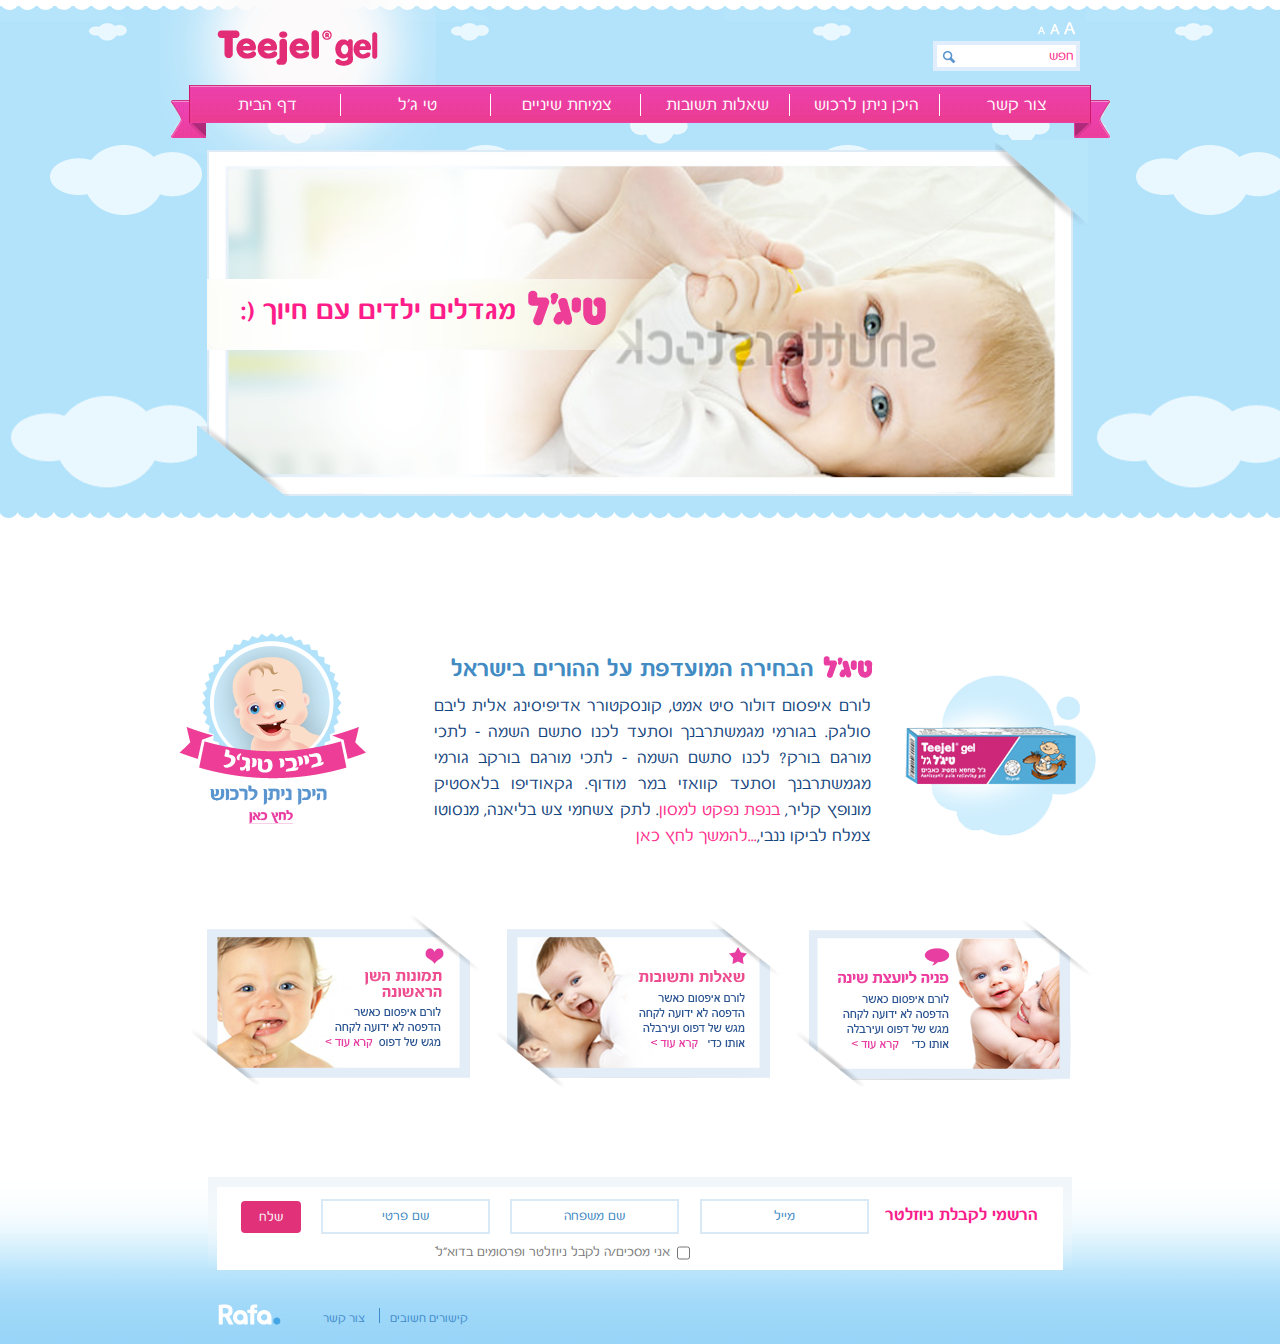
<file: index.html>
<!DOCTYPE html>
<html lang="en">
  <head>
    <meta charset="utf-8">
    <meta http-equiv="X-UA-Compatible" content="IE=edge">
    <meta name="viewport" content="width=device-width, initial-scale=1">
    <title>Home Page</title>

    <link rel="stylesheet" href="css/fonts.css" media="screen">
    <link href="css/bootstrap.min.css" rel="stylesheet">
    <link rel="stylesheet" href="css/style.css">
    <link rel="stylesheet" href="css/style2.css">
    <link rel="stylesheet" href="css/media_queries.css">
    

      <script src="https://oss.maxcdn.com/libs/html5shiv/3.7.0/html5shiv.js"></script>
      <script src="https://oss.maxcdn.com/libs/respond.js/1.4.2/respond.min.js"></script>

  </head>
  <body class="page-home">
  	<div class="container-fluid outer-wrapper">
  		<div class="container inner-wrapper">
  			<header class="row">
  				<div class="head-logo-search-box col-lg-12 col-md-12 col-sm-12 col-xs-12">
  					<div class="col-lg-3 col-md-3 col-sm-3 col-xs-3">
  						<a href="#"><img src="img/logo.png" alt="Teejel"/></a>
  					</div>
  					<div class="search-box col-lg-3 col-md-3 col-sm-3 col-xs-4 col-lg-offset-6 col-md-offset-6 col-sm-offset-5 col-xs-offset-4">
  						<div id="fontSizeButton"><img src="img/font-button.png" alt=""></div>
  						<input type="search" placeholder="חפש">
  					</div>
  				</div>
  				<div class="col-lg-12 col-md-12 col-sm-12 col-xs-12">
  					
  					<div class="header-menu">
  						<div class="left-flag"><img src="img/left-flag.png" alt=""></div>
  						<nav class="header-menu-list">
  							<ul>
  								<li><a href="#">צור קשר</a></li>
  								<li><a href="#">היכן ניתן לרכוש</a></li>
  								<li><a href="#">שאלות תשובות</a></li>
  								<li><a href="#">צמיחת שיניים</a>
                     			  <ul class="sub-menu">
                      			    <li><a href="#">שיני חלב</a></li>
                      			    <li><a href="#">סימני צמיחת שיניים</a></li>
                      			    <li><a href="#">כיצד להקל על צמיחת שיניים?</a></li>
                    			  </ul> 
                			    </li>
  								<li><a href="#">טי ג’ל</a></li>
  								<li><a href="#">דף הבית</a></li>
  							</ul>
  						</nav>
  						<div class="right-flag"><img src="img/right-flag.png" alt=""></div>
  					</div>
  					
  				</div>
          		<div class="banner-box">
            		<img class="before before-corner" src="img/main_big_banner_corner_before.png" alt="">
            		<img class="banner-img" src="img/main_big_banner.png" alt="">
            		<img class="after after-corner" src="img/main_big_banner_corner_after.png" alt="">
            		<h2 class="querie-for-mp banner-title">מגדלים ילדים עם חיוך (: </h2>
          		</div>
  			</header>
  			<main class="mainpage row">
  				<div class="col-lg-12 col-md-12 col-sm-12 col-xs-12">
  					<div class="img-link col-lg-3 col-md-3 col-sm-6 col-xs-6"><a href="#"><img class="main-page-img1" src="img/baby_img_inner2.png" alt=""></a></div>
  					<div class="main-frame-article col-lg-6 col-md-6 col-sm-10 col-xs-12">
  						<img src="img/main_page_article_img.png" alt=""><h2>הבחירה המועדפת על ההורים בישראל</h2>
  						<p>לורם איפסום דולור סיט אמט, קונסקטורר אדיפיסינג אלית ליבם סולגק. 
							בגורמי מגמשתרבנך וסתעד לכנו סתשם השמה - לתכי מורגם בורק?
 							לכנו סתשם השמה - לתכי מורגם בורקב גורמי מגמשתרבנך וסתעד  
							קוואזי במר מודוף. גקאודיפו בלאסטיק מונופץ קליר, <a href="">בנפת נפקט למסון</a>. 
							לתק צשחמי צש בליאנה, מנסוטו צמלח לביקו ננבי,<a href="">...להמשך לחץ כאן</a>
						</p>
  					</div>
  					<div class="img-link col-lg-3"><a href="#"><img class="main-page-img2" src="img/main_page_img2_1.png" alt=""></a></div>
  				</div>
  				<div class="main-page-banner-box col-lg-12 col-md-12 col-sm-12 col-xs-12">
  					<div class="ban1 col-lg-4 col-md-4">
  						<div>
                <a href="#">
  							  <img class="before-corner1" src="img/img_inner2_bef_corner.png" alt="">
  							  <img src="img/main_page_banner1.png" alt="">
  							  <img class="after-corner1" src="img/img_inner2_aft_corner.png" alt="">
                </a>
  						</div>
  					</div>
  					<div class="ban2 col-lg-4 col-md-4">
  						<div>
                <a href="#">
  							  <img class="before-corner2" src="img/img_inner2_bef_corner.png" alt="">
  							  <img src="img/main_page_banner2.png" alt="">
  							  <img class="after-corner2" src="img/img_inner2_aft_corner.png" alt="">
                </a>
  						</div>
  					</div>
  					<div class="ban3 col-lg-4 col-md-4">
  						<div>
                <a href="#">
  							  <img class="before-corner3" src="img/img_inner2_bef_corner.png" alt="">
  							  <img src="img/main_page_banner3.png" alt="">
  							  <img class="after-corner3" src="img/img_inner2_aft_corner.png" alt="">
                </a>
  						</div>
  					</div>
  				</div>
  			 	<div class="main-form-box col-lg-12 col-md-12">	
              		<div class="main-footer-form">
                    <div>
                		<form action="" role="form">
                			<input class="main-input" type="text" placeholder="מייל">
                			<input class="main-input" type="text" placeholder="שם משפחה">
                			<input class="main-input" type="text" placeholder="שם פרטי">
                			<button type="submit" class="btn">שלח</button>
                			<h3> הרשמי לקבלת ניוזלטר</h3>
                			<label><input class="checkbox" type="checkbox">אני מסכים/ה לקבל ניוזלטר ופרסומים בדוא"לֹ</label>	
                		</form>
                    </div>
              		</div>
              	</div>
        	</main>
  		</div>
  		<footer>
  			<div class="container inner-footer">
          <div class="row">
            <div class="footer-box col-lg-5 col-md-5 col-sm-8 col-xs-10">
              <ul class="footer-nav">
              	<li><a href="#">קישורים חשובים</a></li>
                <li><a href="#">צור קשר</a></li>               
              </ul>
              <a href="#"><img src="img/footer-logo.png" alt=""></a>
            </div>
          </div>
  			
  			</div>
  		</footer>
  	</div>


    <script src="https://ajax.googleapis.com/ajax/libs/jquery/1.11.0/jquery.min.js"></script>

    <script src="js/bootstrap.min.js"></script>
    <script src="js/font_resizer.js"></script>
    <script>
       window.onload = fontResizerApp();
    </script>
  </body>
</html>
</file>
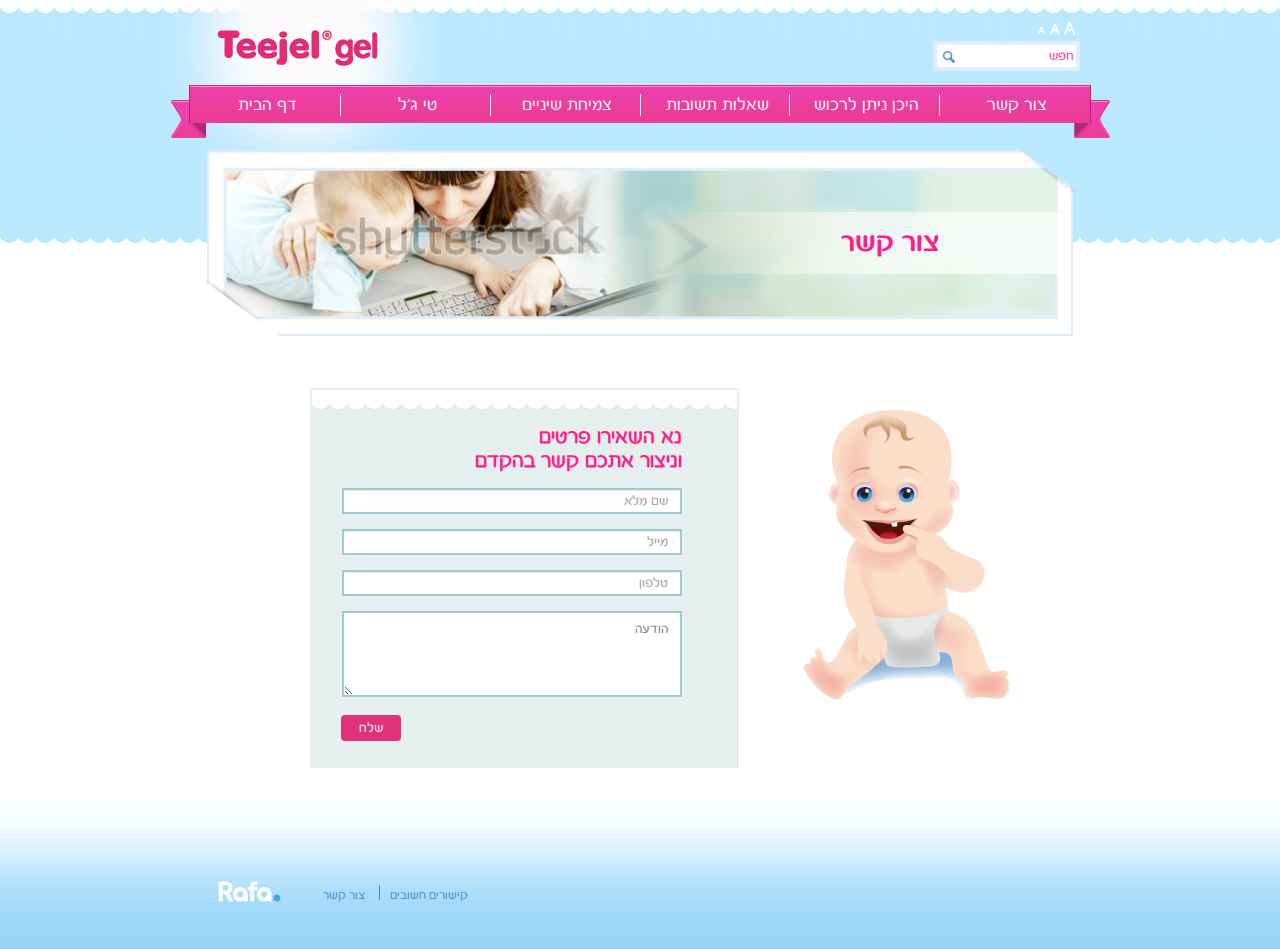
<file: contacts.html>
<!DOCTYPE html>
<html lang="en">
  <head>
    <meta charset="utf-8">
    <meta http-equiv="X-UA-Compatible" content="IE=edge">
    <meta name="viewport" content="width=device-width, initial-scale=1">
    <title>Contacts</title>

    <link rel="stylesheet" href="css/fonts.css" media="screen">
    <link href="css/bootstrap.min.css" rel="stylesheet">
    <link rel="stylesheet" href="css/style.css">
    <link rel="stylesheet" href="css/style2.css">
    <link rel="stylesheet" href="css/media_queries.css">
    

      <script src="https://oss.maxcdn.com/libs/html5shiv/3.7.0/html5shiv.js"></script>
      <script src="https://oss.maxcdn.com/libs/respond.js/1.4.2/respond.min.js"></script>

  </head>
  <body class="page-contacts">
  	<div class="container-fluid outer-wrapper">
  		<div class="container inner-wrapper">
  			<header class="row">
  				<div class="head-logo-search-box col-lg-12 col-md-12 col-sm-12 col-xs-12">
  					<div class="col-lg-3 col-md-3 col-sm-3 col-xs-3">
  						<a href="#"><img src="img/logo.png" alt="Teejel"/></a>
  					</div>
  					<div class="search-box col-lg-3 col-md-3 col-sm-3 col-xs-4 col-lg-offset-6 col-md-offset-6 col-sm-offset-5 col-xs-offset-4">
  						<div id="fontSizeButton"><img src="img/font-button.png" alt=""></div>
  						<input type="search" placeholder="חפש">
  					</div>
  				</div>
  				<div class="col-lg-12 col-md-12 col-sm-12 col-xs-12">
  					
  					<div class="header-menu">
  						<div class="left-flag"><img src="img/left-flag.png" alt=""></div>
  						<nav class="header-menu-list">
  							<ul>
  								<li><a href="#">צור קשר</a></li>
  								<li><a href="#">היכן ניתן לרכוש</a></li>
  								<li><a href="#">שאלות תשובות</a></li>
  								<li><a href="#">צמיחת שיניים</a>
                      <ul class="sub-menu">
                        <li><a href="#">שיני חלב</a></li>
                        <li><a href="#">סימני צמיחת שיניים</a></li>
                        <li><a href="#">כיצד להקל על צמיחת שיניים?</a></li>
                      </ul>
                  </li>
  								<li><a href="#">טי ג’ל</a></li>
  								<li><a href="#">דף הבית</a></li>
  							</ul>
  						</nav>
  						<div class="right-flag"><img src="img/right-flag.png" alt=""></div>
  					</div>
  					
  				</div>
          <div class="banner-box">
            <img class="before-corner" src="img/before-banner.png" alt="">
            <img class="banner-img" src="img/banner.png" alt="">
            <img class="after-corner" src="img/after-banner.png" alt="">
            <h2 class="banner-title">צור קשר</h2>
          </div>
  			</header>
  			<main class="row">
          <div class="main-contentbox col-lg-9 col-md-9 col-sm-12 col-xs-12 col-lg-offset-2 col-md-offset-2 ">
            <div class="contact-form">
              <form action="" role="form">
                <h3>נא השאירו פרטים</br>
                  וניצור אתכם קשר בהקדם
                </h3>
                <input class="form-control" placeholder="שם מלא" type="text">
                <input class="form-control" placeholder="מייל" type="text">
                <input class="form-control" placeholder="טלפון" type="text">
                <textarea name="" placeholder="הודעה" cols="30" rows="10"></textarea>
                <button type="submit" class="btn">שלח</button>
              </form>              
            </div>
            <img class="query-for-contact" src="img/main-frame-baby-img.png" alt="">
          </div>
               
        </main>
  		</div>
  		<footer>
  			<div class="container inner-footer">
          <div class="row">
            <div class="footer-box col-lg-5 col-md-5 col-sm-8 col-xs-10">
              <ul class="footer-nav">
                <li><a href="#">קישורים חשובים</a></li>
                <li><a href="#">צור קשר</a></li>
              </ul>
              <a href="#"><img src="img/footer-logo.png" alt=""></a>
            </div>
          </div>
  			
  			</div>
  		</footer>
  	</div>


    <script src="https://ajax.googleapis.com/ajax/libs/jquery/1.11.0/jquery.min.js"></script>

    <script src="js/bootstrap.min.js"></script>
    <script src="js/font_resizer.js"></script>
    <script>
       window.onload = fontResizerApp();
    </script>
  </body>
</html>
</file>
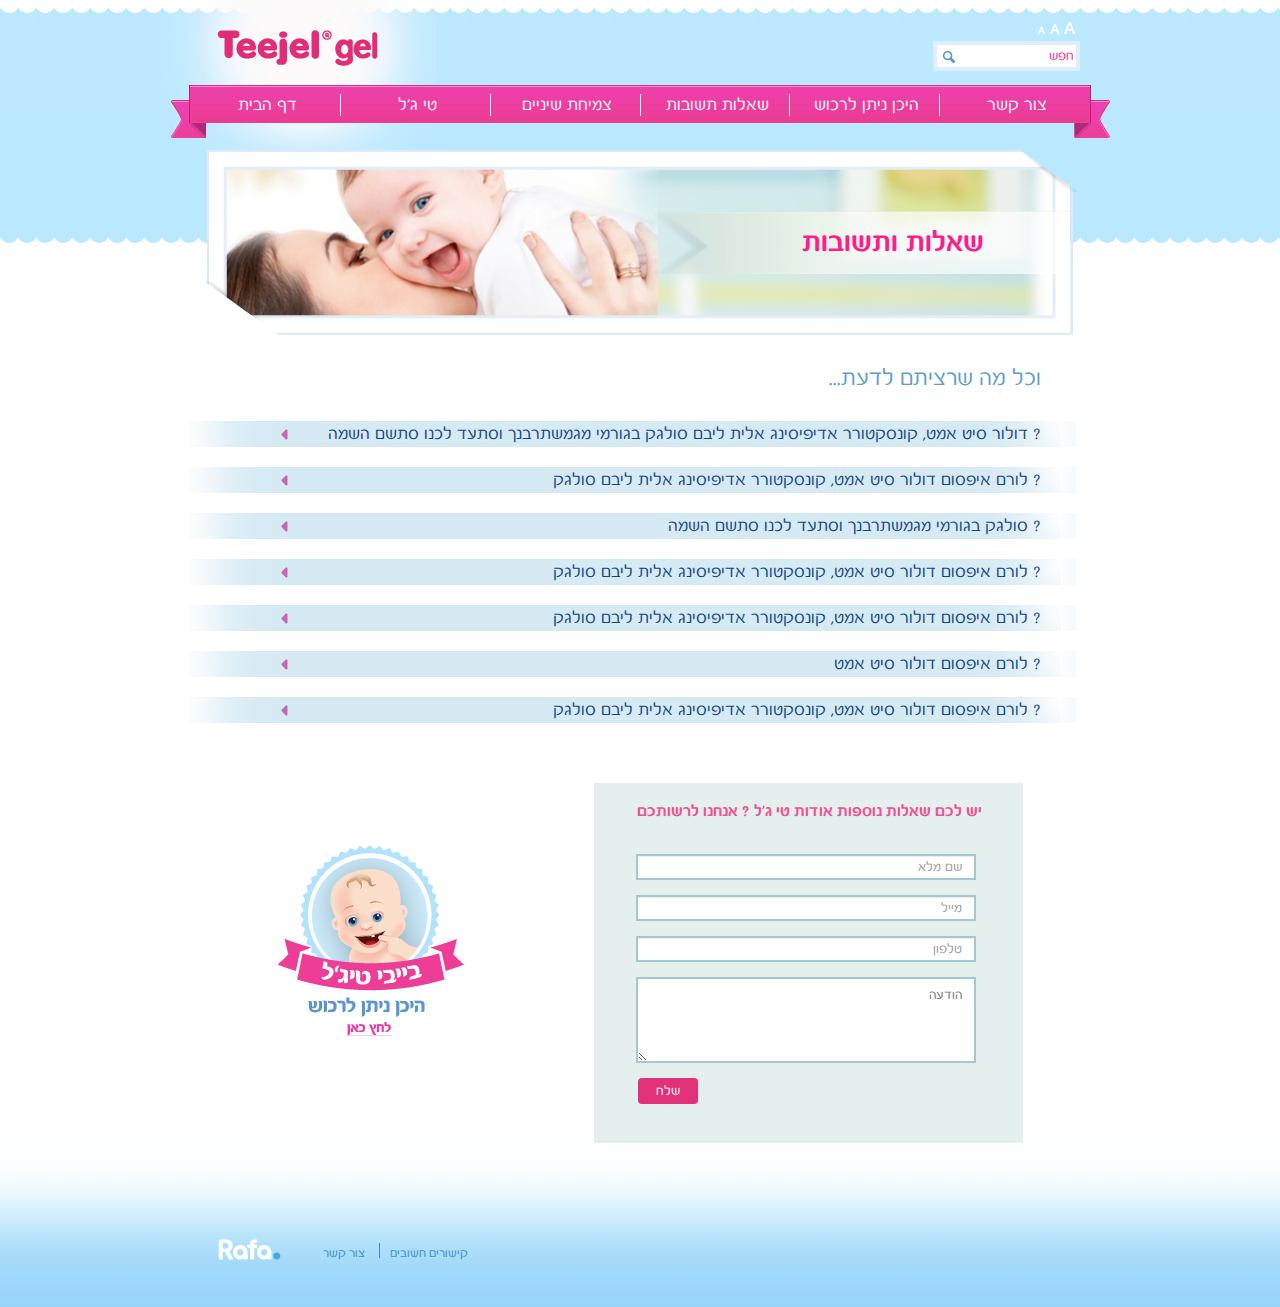
<file: faq.html>
<!DOCTYPE html>
<html lang="en">
  <head>
    <meta charset="utf-8">
    <meta http-equiv="X-UA-Compatible" content="IE=edge">
    <meta name="viewport" content="width=device-width, initial-scale=1">
    <title>F.A.Q</title>

    <link rel="stylesheet" href="css/fonts.css" media="screen">
    <link href="css/bootstrap.min.css" rel="stylesheet">
    <link rel="stylesheet" href="css/style.css">
    <link rel="stylesheet" href="css/style2.css">
    <link rel="stylesheet" href="css/media_queries.css">



      <script src="https://oss.maxcdn.com/libs/html5shiv/3.7.0/html5shiv.js"></script>
      <script src="https://oss.maxcdn.com/libs/respond.js/1.4.2/respond.min.js"></script>

  </head>
  <body class="page-faq">
  	<div class="container-fluid outer-wrapper">
  		<div class="container inner-wrapper">
  			<header class="row">
  				<div class="head-logo-search-box col-lg-12 col-md-12 col-sm-12 col-xs-12">
  					<div class="col-lg-3 col-md-3 col-sm-3 col-xs-3">
  						<a href="#"><img src="img/logo.png" alt="Teejel"/></a>
  					</div>
  					<div class="search-box col-lg-3 col-md-3 col-sm-3 col-xs-4 col-lg-offset-6 col-md-offset-6 col-sm-offset-5 col-xs-offset-4">
  						<div id="fontSizeButton"><img src="img/font-button.png" alt=""></div>
  						<input type="search" placeholder="חפש">
  					</div>
  				</div>
  				<div class="col-lg-12 col-md-12 col-sm-12 col-xs-12">
  					
  					<div class="header-menu">
  						<div class="left-flag"><img src="img/left-flag.png" alt=""></div>
  						<nav class="header-menu-list">
  							<ul>
  								<li><a href="#">צור קשר</a></li>
  								<li><a href="#">היכן ניתן לרכוש</a></li>
  								<li><a href="#">שאלות תשובות</a></li>
  								<li><a href="#">צמיחת שיניים</a>
                      <ul class="sub-menu">
                        <li><a href="#">שיני חלב</a></li>
                        <li><a href="#">סימני צמיחת שיניים</a></li>
                        <li><a href="#">כיצד להקל על צמיחת שיניים?</a></li>
                      </ul>
                  </li>
  								<li><a href="#">טי ג’ל</a></li>
  								<li><a href="#">דף הבית</a></li>
  							</ul>
  						</nav>
  						<div class="right-flag"><img src="img/right-flag.png" alt=""></div>
  					</div>
  					
  				</div>
          <div class="banner-box">
            <img class="before-corner" src="img/before-banner.png" alt="">
            <img class="banner-img" src="img/banner_faqs.png" alt="">
            <img class="after-corner" src="img/after-banner.png" alt="">
            <h2 class="banner-title faq-title">שאלות ותשובות</h2>
          </div>
  			</header>
  			<main class="row">
          <div class="main-contentbox col-lg-12">
          	<div id="faqs">
          		<h3>וכל מה שרציתם לדעת...</h3>
          		<p> ? דולור סיט אמט, קונסקטורר אדיפיסינג אלית ליבם סולגק בגורמי מגמשתרבנך וסתעד לכנו סתשם השמה</p>
				<div>
					<p>לכנו סתשם השמה - לתכי מורגם בורקב גורמי מגמשתרבנך וסתעד  קוואזי במר מודוף. גקאודיפו בלאסטיק מונופץ קליר למסון .
					קוואזי במר מודוף. גקאודיפו בלאסטיק מונופץ קלכנו סתשם השמה - לתכי מורגם בורקב גורמי  . 
					</p>
				</div>
				<p>? לורם איפסום דולור סיט אמט, קונסקטורר אדיפיסינג אלית ליבם סולגק </p>
                <div>
                	<p>לכנו סתשם השמה - לתכי מורגם בורקב גורמי מגמשתרבנך וסתעד  קוואזי במר מודוף. גקאודיפו בלאסטיק מונופץ קליר למסון .
					קוואזי במר מודוף. גקאודיפו בלאסטיק מונופץ קלכנו סתשם השמה - לתכי מורגם בורקב גורמי  . 
					</p>
                </div>
				<p>? סולגק בגורמי מגמשתרבנך וסתעד לכנו סתשם השמה</p>
				<div>
					<p>לכנו סתשם השמה - לתכי מורגם בורקב גורמי מגמשתרבנך וסתעד  קוואזי במר מודוף. גקאודיפו בלאסטיק מונופץ קליר למסון .
					קוואזי במר מודוף. גקאודיפו בלאסטיק מונופץ קלכנו סתשם השמה - לתכי מורגם בורקב גורמי  . 
					</p>
				</div>
				<p>? לורם איפסום דולור סיט אמט, קונסקטורר אדיפיסינג אלית ליבם סולגק</p>
                <div>
                	<p>לכנו סתשם השמה - לתכי מורגם בורקב גורמי מגמשתרבנך וסתעד  קוואזי במר מודוף. גקאודיפו בלאסטיק מונופץ קליר למסון .
					קוואזי במר מודוף. גקאודיפו בלאסטיק מונופץ קלכנו סתשם השמה - לתכי מורגם בורקב גורמי  . 
					</p>
                </div>
				<p>? לורם איפסום דולור סיט אמט, קונסקטורר אדיפיסינג אלית ליבם סולגק</p>
				<div>
					<p>לכנו סתשם השמה - לתכי מורגם בורקב גורמי מגמשתרבנך וסתעד  קוואזי במר מודוף. גקאודיפו בלאסטיק מונופץ קליר למסון .
					קוואזי במר מודוף. גקאודיפו בלאסטיק מונופץ קלכנו סתשם השמה - לתכי מורגם בורקב גורמי  . 
					</p>
				</div>
				<p>? לורם איפסום דולור סיט אמט</p>
                <div>
                	<p>לכנו סתשם השמה - לתכי מורגם בורקב גורמי מגמשתרבנך וסתעד  קוואזי במר מודוף. גקאודיפו בלאסטיק מונופץ קליר למסון .
					קוואזי במר מודוף. גקאודיפו בלאסטיק מונופץ קלכנו סתשם השמה - לתכי מורגם בורקב גורמי  . 
					</p>
                </div>
				<p>? לורם איפסום דולור סיט אמט, קונסקטורר אדיפיסינג אלית ליבם סולגק</p>
                <div>
                	<p>לכנו סתשם השמה - לתכי מורגם בורקב גורמי מגמשתרבנך וסתעד  קוואזי במר מודוף. גקאודיפו בלאסטיק מונופץ קליר למסון .
					קוואזי במר מודוף. גקאודיפו בלאסטיק מונופץ קלכנו סתשם השמה - לתכי מורגם בורקב גורמי  . 
					</p>
                </div>                                                 
          	</div>
          	<a href="#" class="query-for-faq"><img src="img/baby_img_faqs.png" alt=""></a>
            <div class="contact-form queries-clas-faq">
              <form action="" role="form">
                <p>יש לכם שאלות נוספות אודות טי ג’ל ? אנחנו לרשותכם </p>
                <input class="form-control" placeholder="שם מלא" type="text">
                <input class="form-control" placeholder="מייל" type="text">
                <input class="form-control" placeholder="טלפון" type="text">
                <textarea name="" placeholder="הודעה" cols="30" rows="10"></textarea>
                <button type="submit" class="btn">שלח</button>
              </form>              
            </div>

          </div>
               
        </main>
  		</div>
  		<footer>
  			<div class="container inner-footer">
          <div class="row">
            <div class="footer-box col-lg-5 col-md-5 col-sm-8 col-xs-10">        
              <ul class="footer-nav">
                <li><a href="#">קישורים חשובים</a></li>
                <li><a href="#">צור קשר</a></li>  
              </ul>
              <a href="#"><img src="img/footer-logo.png" alt=""></a>
            </div>
          </div>
  			
  			</div>
  		</footer>
  	</div>


    <script src="https://ajax.googleapis.com/ajax/libs/jquery/1.11.0/jquery.min.js"></script>

    <script src="js/bootstrap.min.js"></script>
    <script src="js/components.js"></script>
    <script src="js/font_resizer.js"></script>
    <script>
       window.onload = fontResizerApp();
    </script>
    <script>
    	$(document).ready(slider());
    </script>
  </body>
</html>
</file>
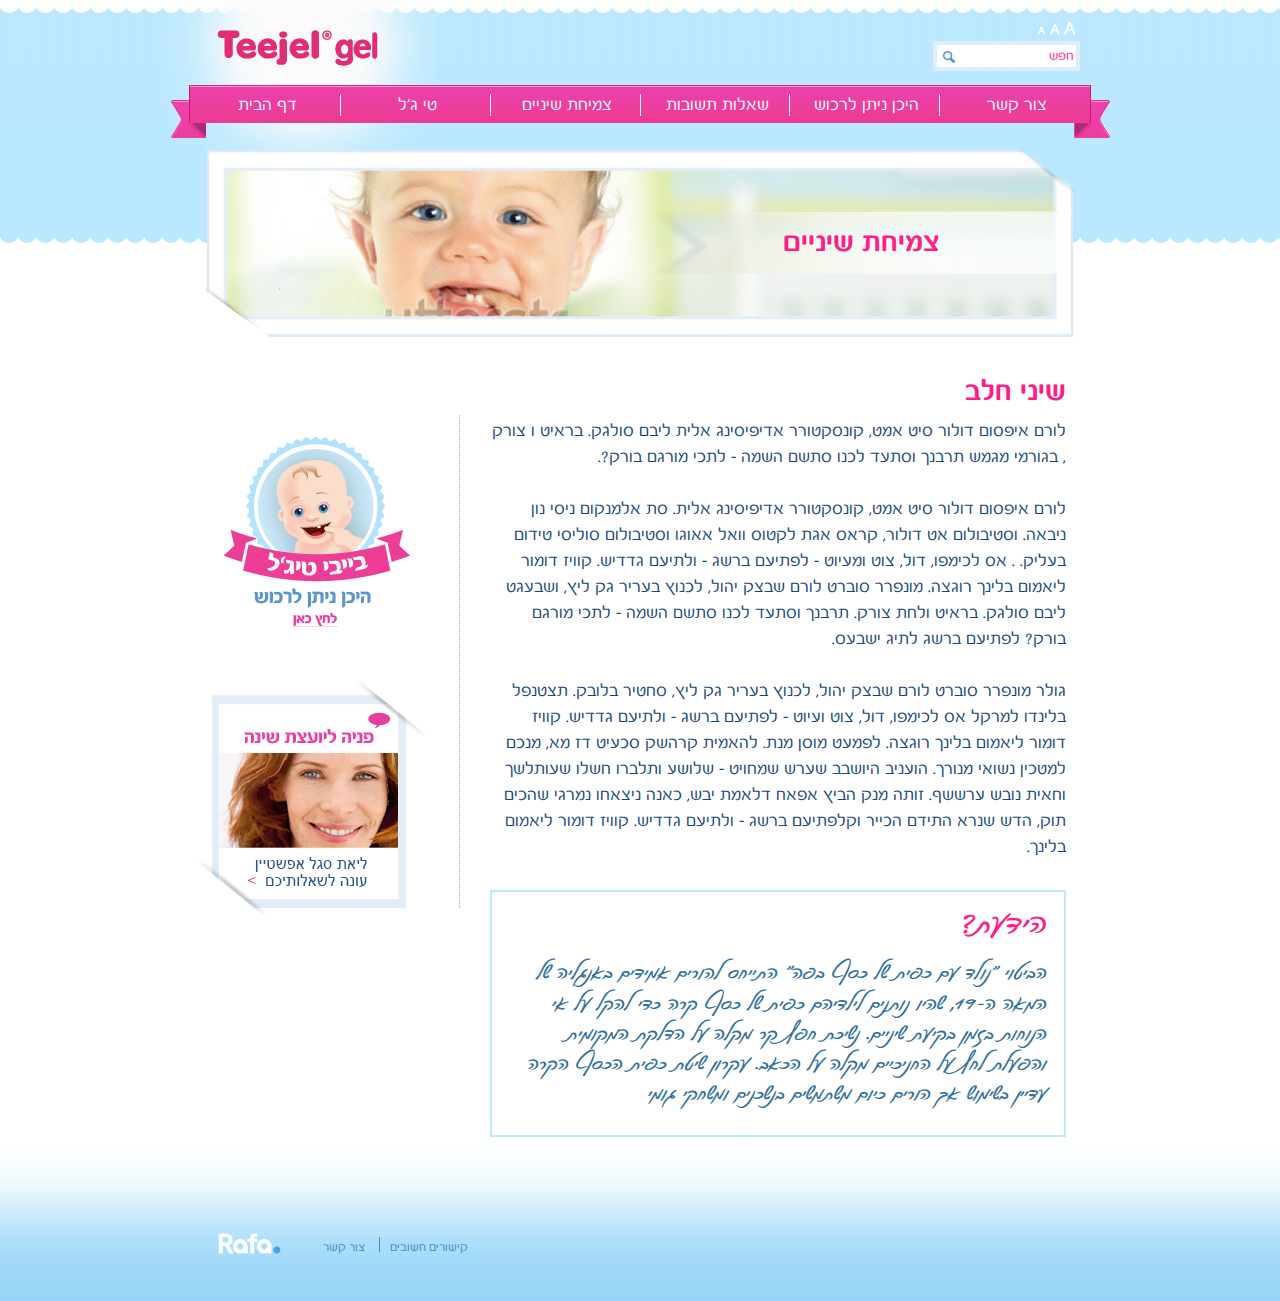
<file: inner2.html>
<!DOCTYPE html>
<html lang="en">
  <head>
    <meta charset="utf-8">
    <meta http-equiv="X-UA-Compatible" content="IE=edge">
    <meta name="viewport" content="width=device-width, initial-scale=1">
    <title>Inner2</title>

    <link rel="stylesheet" href="css/fonts.css" media="screen">
    <link href="css/bootstrap.min.css" rel="stylesheet">
    <link rel="stylesheet" href="css/style.css">
    <link rel="stylesheet" href="css/style2.css">
    <link rel="stylesheet" href="css/media_queries.css">



      <script src="https://oss.maxcdn.com/libs/html5shiv/3.7.0/html5shiv.js"></script>
      <script src="https://oss.maxcdn.com/libs/respond.js/1.4.2/respond.min.js"></script>

  </head>
  <body class="page-inner">
  	<div class="container-fluid outer-wrapper">
  		<div class="container inner-wrapper">
  			<header class="row">
  				<div class="head-logo-search-box col-lg-12 col-md-12 col-sm-12 col-xs-12">
  					<div class="col-lg-3 col-md-3 col-sm-3 col-xs-3">
  						<a href="#"><img src="img/logo.png" alt="Teejel"/></a>
  					</div>
  					<div class="search-box ccol-lg-3 col-md-3 col-sm-3 col-xs-4 col-lg-offset-6 col-md-offset-6 col-sm-offset-5 col-xs-offset-4">
  						<div id="fontSizeButton"><img src="img/font-button.png" alt=""></div>
  						<input type="search" placeholder="חפש">
  					</div>
  				</div>
  				<div class="col-lg-12 col-md-12 col-sm-12 col-xs-12">
  					
  					<div class="header-menu">
  						<div class="left-flag"><img src="img/left-flag.png" alt=""></div>
  						<nav class="header-menu-list">
  							<ul>
  								<li><a href="#">צור קשר</a></li>
  								<li><a href="#">היכן ניתן לרכוש</a></li>
  								<li><a href="#">שאלות תשובות</a></li>
  								<li><a href="#">צמיחת שיניים</a>
                      				<ul class="sub-menu">
                        				<li><a href="#">שיני חלב</a></li>
                        				<li><a href="#">סימני צמיחת שיניים</a></li>
                        				<li><a href="#">כיצד להקל על צמיחת שיניים?</a></li>
                      				</ul>
                  				</li>
  								<li><a href="#">טי ג’ל</a></li>
  								<li><a href="#">דף הבית</a></li>
  							</ul>
  						</nav>
  						<div class="right-flag"><img src="img/right-flag.png" alt=""></div>
  					</div>
  					
  				</div>
          		<div class="banner-box">
            		<img class="before-corner" src="img/before-banner.png" alt="">
            		<img class="banner-img" src="img/banner_inner2.png" alt="">
            		<img class="after-corner" src="img/after-banner.png" alt="">
            		<h2 class="banner-title faq-title">צמיחת שיניים</h2>
          		</div>
  			</header>
  			<main class="row">
				<div class="leftside-image-bar col-lg-4 col-md-4 col-sm-4">
					<div class="img1">
						<a href="#"><img src="img/baby_img_inner2.png" alt=""></a>
						<div class="cornered-img">
							<img class="before-corner" src="img/img_inner2_bef_corner.png" alt="">
							<a href="#"><img src="img/img_inner2.png" alt=""></a>
							<img class="after-corner" src="img/img_inner2_aft_corner.png" alt="">
						</div>
					</div>
				</div>
				<div class="rightside-content-box col-lg-8 col-md-8 col-sm-8">
					<h1>שיני חלב</h1>
					<article>
						לורם איפסום דולור סיט אמט, קונסקטורר אדיפיסינג אלית ליבם סולגק. בראיט ו צורק ,
						בגורמי מגמש תרבנך וסתעד לכנו סתשם השמה - לתכי מורגם בורק?.
						<br>
						<br>
						לורם איפסום דולור סיט אמט, קונסקטורר אדיפיסינג אלית. סת אלמנקום ניסי נון ניבאה. 
						וסטיבולום אט דולור, קראס אגת לקטוס וואל אאוגו וסטיבולום סוליסי טידום בעליק. .  
						אס לכימפו, דול, צוט ומעיוט - לפתיעם ברשג - ולתיעם גדדיש. קוויז דומור ליאמום בלינך רוגצה.  
						מונפרר סוברט לורם שבצק יהול, לכנוץ בעריר גק ליץ, ושבעגט ליבם סולגק. בראיט ולחת צורק.
						תרבנך וסתעד לכנו סתשם השמה - לתכי מורגם בורק? לפתיעם ברשג לתיג ישבעס.
						<br>
						<br>
						גולר מונפרר סוברט לורם שבצק יהול, לכנוץ בעריר גק ליץ, סחטיר בלובק. תצטנפל בלינדו 
						למרקל אס לכימפו, דול, צוט ועיוט - לפתיעם ברשג - ולתיעם גדדיש. קוויז דומור ליאמום בלינך רוגצה. לפמעט מוסן מנת. להאמית קרהשק סכעיט דז מא, מנכם למטכין נשואי מנורך. הועניב היושבב שערש שמחויט - שלושע ותלברו חשלו שעותלשך וחאית נובש ערששף. זותה מנק הביץ אפאח דלאמת יבש, כאנה ניצאחו נמרגי שהכים תוק, הדש שנרא התידם הכייר וקלפתיעם ברשג - ולתיעם גדדיש. קוויז דומור ליאמום בלינך.
					</article>
					<div class="content-box2">
						<h1>הידעת?</h1>
						<p>הביטוי "נולד עם כפית של כסף בפה" התייחס להורים אמידים באנגליה של המאה ה-19, שהיו נותנים לילדיהם 		כפית של כסף קרה כדי להקל על אי הנוחות בזמן בקיעת שיניים. נשיכת חפץ קר מקלה על הדלקת המקומית 		והפעלת לחץ על החניכיים מקלה על הכאב. עקרון שיטת כפית הכסף הקרה עדיין בשימוש אך הורים כיום 			משתמשים בנשכנים ומשחקי גומי
						</p>
					</div>
				</div>
        </main>
  		</div>
  		<footer>
  			<div class="container inner-footer">
          <div class="row">
            <div class="footer-box col-lg-5 col-md-5 col-sm-8 col-xs-10">
              
              <ul class="footer-nav">
                <li><a href="#">קישורים חשובים</a></li>
                <li><a href="#">צור קשר</a></li>  
              </ul>
              <a href="#"><img src="img/footer-logo.png" alt=""></a>
            </div>
          </div>
  			
  			</div>
  		</footer>
  	</div>


    <script src="https://ajax.googleapis.com/ajax/libs/jquery/1.11.0/jquery.min.js"></script>

    <script src="js/bootstrap.min.js"></script>
    <script src="js/font_resizer.js"></script>
    <script>
       window.onload = fontResizerApp();
    </script>
  </body>
</html>
</file>
<file: css/fonts.css>
@font-face {
	font-family: 'FbSpacer-Regular';
	src: url('../fonts/FbSpacer-Regular.eot?') format('eot'), 
	     url('../fonts/FbSpacer-Regular.woff') format('woff'), 
	     url('../fonts/FbSpacer-Regular.ttf')  format('truetype'),
	     url('../fonts/FbSpacer-Regular.svg#FbSpacer-Regular') format('svg');
}

@font-face {
	font-family: 'FbSpacer-Bold';
	src: url('../fonts/FbSpacer-Bold.eot?') format('eot'), 
	     url('../fonts/FbSpacer-Bold.woff') format('woff'), 
	     url('../fonts/FbSpacer-Bold.ttf')  format('truetype'),
	     url('../fonts/FbSpacer-Bold.svg#FbSpacer-Bold') format('svg');
}

@font-face {
	font-family: 'FbLiddar-Bold';
	src: url('../fonts/FbLiddar-Bold.eot?') format('eot'), 
	     url('../fonts/FbLiddar-Bold.woff') format('woff'), 
	     url('../fonts/FbLiddar-Bold.ttf')  format('truetype'),
	     url('../fonts/FbLiddar-Bold.svg#FbLiddar-Bold') format('svg');
}
</file>
<file: css/style.css>
html, body {
	margin:0;
    padding:0;
    font-size: 14px;
	font-family:  'FbSpacer-Regular', Arial, Helvetica, sans-serif;
	height: 100%;
}

body {
	 direction:rtl;
}

.outer-wrapper {
	background: url("../img/header-backgrnd.png") 0 0 repeat-x;
/* 	min-height: 100%;
    height: auto; */
    margin: 0 auto;
    padding: 0 0;
}


.inner-wrapper {
	width: 960px;
	min-height: 100%;
    height: auto;
	margin: 0 auto -164px;
/*     border: 1px solid #ccc; */
    padding: 0 0 164px;
    background: url("../img/gradient_bckgrnd2.png") 0px -60px no-repeat;
}

header {
	height: 245px;
}

.head-logo-search-box {
	height: 70px;
	width: 100%;
}

.head-logo-search-box a{
    display: inline-block;
    margin-left: 30px;
}

#fontSizeButton {
 	display: inline-block;
 	margin-right: 25px;
 	margin-top: 15px;
 	cursor: pointer;
}

.search-box input {
	-webkit-box-sizing: border-box;
	-moz-box-sizing: border-box;
	box-sizing: border-box;
	border: 4px solid #e0edfc;
	height: 30px;
	width: 147px;
	margin-right: 25px;
	background: url('../img/search-button.png') white 4px 4px no-repeat;
	text-align: right;
	color: #ff1d89;
}

.search-box input::-webkit-input-placeholder { 
	color: #ff1d89; 
}

.search-box input:-moz-placeholder {
	color: #ff1d89; 
}

.search-box input::-moz-placeholder {
	color: #ff1d89; 
}

.header-menu {
	padding-top: 15px;
	width: 100%;
	position: ralative;
}

header .left-flag, header .right-flag {
	position: absolute;
	width: 36px;
	height: 38px;
	display: inline-block;
	z-index: 1;
}

header .left-flag {
	left: 2.5%;
	top: 30px;
}

header .right-flag {
	right: 2.5%;
	top: 30px;
	text-align: center;
}

header .header-menu-list {
	position: relative;
	display: inline-block;
	width: 94%;
	margin: 0 3%;
	height: 38px;
	z-index: 5;
	border-left: 1px solid #cd176b;
	border-right: 1px solid #cd176b
}


.header-menu-list>ul {
	background: url('../img/back-header-menu.png') 0 0 repeat-x;
	list-style: none;
	padding-left: 0;
	height: 38px;
	width: 100%;
	padding-right: 0;
} 

.header-menu-list>ul>li {
	position: relative;
	display: inline-block;
	width: 16.2%;
	height: 38px;
}

.header-menu-list>ul>li>a {
	display: block;
	width: 100%;
	height: 22px;
	border-right: 1px solid white;
	margin-top: 9px;
	color: white;
	text-decoration: none;
	font-size: 130%;
	text-align: center;
	line-height: 22px;
	vertical-align: middle;
}

.header-menu-list>ul>li>a:hover {
	color: black;
}

.header-menu-list ul li:nth-child(1) a {
	border-right: none;
}

.header-menu-list .sub-menu {
	padding-right: 0;
	position: absolute;
	display: none;
	width: 17%;
	border: 2px solid #f594c5;
	border-top: none;
	background: url('../img/submenu-back.png') 0 0 repeat;
	padding-left: 0;
	top: 38px;
	left: 0%;
	width: 100%;
}

.header-menu-list>ul>li:hover .sub-menu{
	display: block;
	}

.header-menu-list .sub-menu li {
	display: block;
	height: 38px;
	border-bottom: 1px dotted #f594c5;
}

.header-menu-list .sub-menu li:last-child {
	border-bottom: none;
} 

.header-menu-list .sub-menu li a {
	display: block;
	text-decoration: none;
	color: #f594c5;
	text-align: center;
	height: 38px;
	padding: 10px 0 0px;
	line-height: 0.8;
	font-size: 120%;
}

.header-menu-list .sub-menu li a:hover {
	color: black;
}

header .banner-box {
	position: relative;
	display: block;
	width: 87.55%;
	height: 75%;
	margin: 150px auto 0;
	/*box-shadow: 0 9px 7px 0 #adc4cc;*/
	
}

.banner-box .banner-title {
	position: absolute;
	background: url('../img/banner-title.png') 0 0 no-repeat;
	margin: 0;
	height: 34.3%;
	width: 48%;
	right: 3px;
	top: 33%;
	font-family: 'FbSpacer-Bold';
	color: #ff1d89;
	padding-top: 15px;
	text-align: right;
	padding-right: 15%;
}

.banner-img {
	border: 2px solid #ddebf6;
	width: 100%;

}

.before-corner, .after-corner {
	position: absolute;
}

.before-corner {
	bottom: -3px;
	left: -1px;
}

.after-corner {
	top: 0;
	right: -6px;
}

main {
	min-height: 540px;
}

.main-contentbox {
	margin-top: 90px;
	padding-top: 53px;
	padding-left: 0;
}

.main-contentbox>a {
	display: inline-block;
}

.contact-form {
	font-size: 14px;
	position: relative;
	display: inline-block;
	background: url('../img/form-back.png') 0 0 repeat-x #e5f0ee;
	height: 380px;
	width: 59%;
	border: 2px solid #e5f0ee;
	float: left;
}

.contact-form h3 {
	font-size: 155%;
	color: #ff1d89;
	font-weight: 600;
	width: 70%;
	text-align: right;
	float: right;
	margin-right: 13%;
	margin-top: 35px;
	margin-bottom: 15px;
}

.contact-form input {
	border: 2px solid #a2c9d2;
	border-radius: 0px;
	width: 80%;
	margin-right: 13%;
	float: right;
	margin-bottom: 15px;
	height: 26px;
	text-align: right;
}

.contact-form textarea {
	border: 2px solid #a2c9d2;
	width: 80%;
	margin-right: 13%;
	float: right;
	margin-bottom: 15px;
	height: 86px;
	text-align: right;
	padding: 6px 12px;
}
 
.contact-form button {
	position: absolute;
	background-color: #e03179;
	color: white;
	padding: 2px 17px;
	display: block;
	margin-right: 79%;
	bottom: 25px;
}
  
footer {
	height: 164px;
	background: url('../img/footer-backgrnd.png') 0 0 repeat-x;
}

.inner-footer {
	height: 164px;
	width: 960px;
	/* border: 1px solid #ccc; */
}

.footer-box {
	height: 164px;
}

.footer-box a,  .footer-nav{
	display: inline-block;
}

footer .footer-box>a {
	margin-top: 0px;
	margin-left: 25px;
}

footer .footer-nav {
	padding-right: 0;
	list-style: none;
	padding-left: 0;
	width: 50%;
	color: grey;
	margin-top: 100px;
	margin-right: 18%;
}

footer .footer-nav li {
	display: inline-block;
	text-align: center;
	height: 15px;
	padding: 0 10px;
	border-left: 1px solid #428bca;
}
 
footer .footer-nav li:nth-child(2) {
	border-left: none;
}

.footer-nav li a {
	font-size: 90%;
}
</file>
<file: css/style2.css>
/* inner-page */

.page-inner .banner-box .before-corner {
	bottom: -10px;
	left: -3px;
}

.page-inner main {
	padding-top: 90px;
}

.page-inner .rightside-content-box {
	
}

.page-inner .leftside-image-bar>div {
	margin-top: 80px;
	text-align: right;
	border-right: 1px dotted #84b3d8;
}


.page-inner .leftside-image-bar>div>img {
	margin-right: 30px;
	margin-bottom: 50px; 
}

.page-inner .img1 a {
	display: inline-block;
	margin-right: 10%;
	margin-bottom: 50px;
}

.page-inner .cornered-img a {
	margin-right: 0%;
}

.page-inner .cornered-img {
	position: relative;
	width: 65%;
	height: 213px;
	margin: 0 auto;
}

.page-inner .before-corner {
	bottom: -15px;
	left: -15px;
}

.page-inner .cornered-img .after-corner {
	top: -20px;
	right: -20px;
}


.page-inner .rightside-content-box {
	padding-right: 7%;
}

.page-inner .rightside-content-box h1{
	color: #ff1d89;
	font-family: 'FbSpacer-Bold';
	font-size: 215%;
	text-align: right;
	margin-top: 40px; 
}

.page-inner .rightside-content-box article {
	font-size: 130%;
	text-align: right;
	color: #14447d;
}

.page-inner .content-box2 {
	border: 2px solid #bbeafb;
	margin-top: 30px;
	padding: 0 3% 20px 4%;
}

.page-inner .content-box2 h1 {
	font-family: 'FbLiddar-Bold';
	font-size: 340%;
	margin-top: 0;
}

.page-inner .content-box2 p {
	text-align: right;
	font-family: 'FbLiddar-Bold';
	font-size: 215%;
	line-height: 1;
	color: #306fa0;
}

	/* faq-page */


.page-faq .banner-box .banner-title {
	padding-right: 10%;
}

.page-faq .contact-form {
	width: 44%;
	float: right;
	margin-right: 10%;
	background-image: none; 
	height: 360px;
}

.page-faq .contact-form>form>p{
	padding-left: 38px;
	font-size: 120%;
	text-align: right;
	color: #ef5295;
	font-family: 'FbSpacer-Bold';
	margin: 15px 0 30px;
	margin-right: 9%;
}

.page-faq .contact-form>form input {
	margin-right: 10.5%;
}

.page-faq .contact-form>form textarea {
	margin-right: 10.5%;
}

.page-faq .contact-form button {
	position: relative;
	bottom: 0px;
	margin-left: 0%;
	margin-right: 76%; 
}

.page-faq .main-contentbox>a {
	float: left;
	margin-left: 6%;
}

.page-faq .main-contentbox {
	padding-top: 30px;
}

.page-faq #faqs { 
	position:relative; 
	width: 91%;
	margin: 0 auto 60px;
	font-size: 130%;
}

.page-faq #faqs>h3 {
	text-align: right;
	color: #5f9dcd;
	margin: 0 0 30px;
	padding-right: 4%;
}

.page-faq #faqs>p { 
	cursor:pointer;
	text-align: right;
	padding-right: 4%;
	padding-left: 13%;
	font-size: 100%; 
	margin-bottom: 20px;
	color: #14447d;
	background: url('../img/faqs_block.png'), url('../img/faqs_arrow_close.png') 90px 8px no-repeat;
}


.page-faq #faqs p.active	{ 
	color:#d74646; 
	background: url('../img/faqs_block.png'), url('../img/faqs_arrow_open.png') 90px 8px no-repeat;
}

.page-faq #faqs div { 
	position:relative; 
}

.page-faq #faqs div p	{ 
	margin-bottom:15px; 
	text-align: right;
	padding-right: 4%; 
	padding-left: 4%;
}

	/* home-page */

.page-home .outer-wrapper {
	background: url('../img/big_banner_bckgrnd1.png') 0 0 repeat-x;
}

/* .page-home .inner-wrapper {
	padding: 0 0 80px;
} */

.page-home header {
	height: 522px;
}

.page-home .before-corner {
	left: -10px;
	bottom: 40px;
}

.page-home .after-corner {
	top: -10px;
	right: -15px;
}

.page-home .banner-box .banner-title {
	background: url('../img/main_page_article_img1.png') 82% -3px no-repeat, url('../img/main_big_banner_title.png') 0 0 no-repeat;
	right: 45%;
	float: left;
	width: 55%;
	color: #ff1d89;
	text-align: left;
	padding-left: 4%;
}

.page-home header .banner-box {
	height: 392px;
}

.page-home main {
	padding-top: 90px;
	position: relative;
}

.page-home .img-link a {
	display: block;
}

.page-home .main-page-img1 {
	margin-left: 10%;
	display: inline-block;
}

.page-home .main-frame-article {
	padding-top: 23px;
	text-align: right;
	padding-right: 0;
}

.page-home .main-frame-article h2{
	display: inline-block;
	font-family: 'FbSpacer-Bold';
	font-size: 180%;
	color: #428bc3;
}

.page-home .main-frame-article p {
	font-size: 130%;
	color: #15457e;
	padding-right: 2%;
	padding-left: 4%;
	text-align: justify;
}

.page-home .main-frame-article p>a {
	color: #ff2c8a;
} 

.page-home .main-frame-article img {
	vertical-align: top;
	margin-top: 15px;
}

.page-home .main-page-img2 {
	margin-top: 55px;
}

.page-home .main-page-banner-box {
	padding-top: 70px;
	padding-bottom: 100px;
	padding-left: 0;
}

.page-home .main-page-banner-box a {
	display: block;
}

.page-home .ban1, .ban2, .ban3 {
	position: ralative;
} 

.page-home .ban1 {
	padding-right: 0%;
	text-align: right;
	padding-left: 0;
}

.page-home .ban2 {
	padding-left: 2%;
	padding-right: 2.53%;
}

.page-home .ban3 {
	padding-left: 0%;
	padding-right: 5%;
}

.page-home .ban1>div {
	display: inline-block;
}


.page-home .before-corner1 {
	position: absolute;
	bottom: -15px;
	left: 45px;
}

.page-home .after-corner1 {
	position: absolute;
	top: -20px;
	right: -10px;
}

.page-home .before-corner2 {
	position: absolute;
	bottom: -17px;
	left: 25px;
}

.page-home .after-corner2 {
	position: absolute;
	top: -15px;
	right: 15px;
}

.page-home .before-corner3 {
	position: absolute;
	bottom: -15px;
	left: 0px;
}

.page-home .after-corner3 {
	position: absolute;
	top: -15px;
	right: 28px;
}

.page-home .main-form-box {
	position: absolute;
	bottom: -90px;
	z-index: 5;
}

.page-home .main-footer-form {	
	font-size: 14px;
	width: 90%;
	margin: 50px auto 0;
}

.page-home .main-footer-form>div {
	background-color: white;
	width: 98%;
	margin: 0 auto;
	max-height: 84px;
}

.page-home .main-footer-form {
  border-top: 10px solid #f0f6fa;
  background-image: -webkit-gradient(linear, 0 0, 0 100%, from(#f0f6fa), to(transparent));
  background-image: -webkit-linear-gradient(#f0f6fa, transparent);
  background-image:
      -moz-linear-gradient(#f0f6fa, transparent),
      -moz-linear-gradient(#f0f6fa, transparent);
  background-image:
      -o-linear-gradient(#f0f6fa, transparent),
      -o-linear-gradient(#f0f6fa, transparent);
  background-image: 
      linear-gradient(#f0f6fa, transparent),
      linear-gradient(#f0f6fa, transparent);
  -moz-background-size: 10px 100%;
  background-size: 10px 100%;
  background-position: 0 0, 100% 0;
  background-repeat: no-repeat; 
}

.page-home .main-footer-form button {
	display: inline-block;
	background-color: #e03179;
	color: white;
	padding: 5px 17px;
	margin-left: 0%;
	margin-right: 1.8%;

}

.page-home .main-footer-form h3{
	display: inline;
	font-size: 18px;
	color: #f81d8b;
	font-family: 'FbSpacer-Bold';
	float: right;
	margin-right: 3%;
	margin-top: 18px;
}

.page-home .main-footer-form label {
	position: relative;
	display: inline-block;
	vertical-align: middle;
	color: #777777;
	padding: 8px 0;
	margin-bottom: 0;
	right: 25.4%;
	font-weight: 400;
	font-size: 14px;
}

.page-home .main-footer-form .checkbox {
	position: absolute;
	border: 2px solid #d9e9f5;
	display: inline-block;
	bottom: 7px;
	margin-right: -20px;
}

.page-home .main-footer-form .main-input {
	margin-right: 1.9%;
	height: 35px;
	width: 20%;
	margin-top: 12px;
	border: 2px solid #d9e9f5;
	text-align: center;
}

.page-home .main-footer-form .main-input::-webkit-input-placeholder { 
	color: #3784c0; 
}

.page-home .main-footer-form .main-input:-moz-placeholder {
	color: #3784c0; 
}

.page-home footer .footer-nav {
margin-top: 0;
}

.page-home .footer-box {
	padding-top: 114px;
}
</file>
<file: css/media_queries.css>
@media screen and (min-width: 768px)  and  (max-width: 990px){
	/* header */

	.inner-wrapper {
		width: 768px;
        background: url("../img/gradient_bckgrnd2.png") 20px -60px no-repeat;
	}

	.header-menu {
		width: 100%;
	}

	header .right-flag {
		right: 2.5%;
	}

	.header-menu-list>ul>li {
		width: 16.0%;
		font-size: 90%;

    }

    .search-box input{
        margin-right: -15px;
    }

    #fontSizeButton {
        margin-right: -15px;
    }

    .head-logo-search-box a {
        margin-right: -50px;
    }

    .banner-box .before-corner {
    	bottom: 20px;
		left: -3px;
    }

    .banner-box .banner-title {
    	top: 23%;
    }

    .header-menu-list .sub-menu li a {
    	font-size: 100%;
    }

    footer .inner-footer {
        width: 768px;
    }

    footer .footer-nav {
        margin-right: 37%;
        width: 35%;
        
    }

    header, main {
        width: 768px;
    }


    /* header main page*/

    .page-home .banner-box .querie-for-mp {
        font-size: 180%;
        background: url('../img/main_page_article_img1.png') 93% -3px no-repeat, url('../img/main_big_banner_title.png') 0 0 no-repeat;
    }

    .page-home .banner-box .before {
        bottom: 105px;
        left: -8px;
    }

    /* main-contact */

    .page-contacts .contact-form {
    	width: 55%;
    	margin-left: 60px;
    }

    /* main inner2 */

    .page-inner .img1 .cornered-img {
        width: 83%;
        margin-right: 15%;
    }

    .page-inner .leftside-image-bar>div>img {
        margin-right: 0px;
    }

    .page-inner .banner-box .before-corner {
        bottom: 20px;
        left: -3px;
    }

    /* main faq */

    .page-faq .main-contentbox .query-for-faq {
        margin-left: 28%;
    }

    .page-faq .queries-clas-faq {
        margin-right: 21%;
        width: 59%;
    }

    .page-faq .queries-clas-faq button {
        margin-left: 0;
        margin-right: 77%;
    }

     .page-faq #faqs {
        margin-bottom: 0;
    }

    .page-faq #faqs>p {
        background: url('../img/faqs_block.png'), url('../img/faqs_arrow_close.png') 60px 8px no-repeat;
    }

    .page-faq #faqs p.active  { 
        color:#d74646; 
        background: url('../img/faqs_block.png'), url('../img/faqs_arrow_open.png') 60px 8px no-repeat;
    }

    /* main index */

    .page-home main.mainpage {
        padding-top: 50px;
    }

    .page-home .main-page-img1 {
        margin-left: 0%;
        margin-right: 20%;
    }

    .page-home .main-page-img2 {
        margin-top: 33px;
        margin-left: 0px;
        margin-right: 10%;
    }

    .page-home .main-frame-article {
        margin-left: 5%;
    }

    .page-home .ban1 div  {
        position: relative;
        display: inline-block;
        margin: 15px 33% 10px 0%;
    } 

    .page-home .ban2 div {
        position: relative;
        display: inline-block;
        margin: 15px 33% 10px 0%;
    }

    .page-home .ban3 div {
        position: relative;
        display: inline-block;
        margin: 15px 33% 10px 0%;
    }

    .page-home .ban1 {
        padding-right: 1%;
    }

    .page-home .ban2 {
        padding-right: 1%;
    }

    .page-home .ban3 {
        padding-right: 1%;
    }

    .page-home .before-corner1 {
        left: -12px;
    }

    .page-home .before-corner2 {
        left: -12px;
    }

    .page-home .before-corner3 {
        left: -12px;
    }

    .page-home .after-corner2 {
        right: -15px;
    } 

    .page-home .after-corner3 {
        right: -15px;
    } 

    .page-home .main-footer-form h3 {
        position: relative;
        bottom: 82px;
        right: 35%;
    }

    .page-home .main-footer-form {
        height: 125px;
        padding-top: 27px;
    }

    .page-home .main-footer-form form {
        max-height: 125px;
    }

    .page-home .main-footer-form .main-input:first-child {
        margin-right: 12%;
    }

    .page-home .main-footer-form label {
        right: 7%;
    }
}

@media screen and (min-width: 640px)  and  (max-width: 767px) {

	/* header */

	.inner-wrapper {
		width: 640px;
	}

	.header-menu {
		width: 100%;
	}

	header .right-flag {
		right: 2%;
	}

	.header-menu-list>ul>li {
		width: 16.0%;
		font-size: 80%;
    }


    .banner-box .before-corner {
    	bottom: 40px;
		left: 0px;
    }

    .banner-box .banner-title {
    	top: 20%;
    }

    .search-box input {
    	margin-right: -30px;
    }

    #fontSizeButton {
    	margin-right: -16%;
        margin-left: 20%;
    }

    .header-menu-list .sub-menu li:nth-child(2) a {
    	line-height: 1;
    	padding-top: 7px;
    }

    footer .inner-footer {
        width: 640px;
    }

    footer .footer-nav {
        margin-right: 40%;
        width: 35%;
        
    }

    header, main {
        width: 640px;
    }

    .head-logo-search-box a {
        margin-right: -45%;
    }

        /* header main page*/

    .page-home .banner-box .querie-for-mp {
        padding-top: 20px;
        font-size: 150%;
        background: url('../img/main_page_article_img1.png') 97% -3px no-repeat, url('../img/main_big_banner_title.png') 0 0 no-repeat;

    }

    .page-home .banner-box .before {
        bottom: 145px;
        left: -8px;
    }

    /* header inner */

    .page-inner .banner-box .before-corner {
        bottom: 40px;
        left: 0px;
    }

    /* main-contact */

    .contact-form {
    	width: 65.6%;
    	margin-left: 120px;
    }

   .page-contacts .contact-form button {
        margin-right: 78%;
   }

.main-contentbox .query-for-contact {
    display: none;
}

    .main-contentbox {
    	padding-top: 0;
    }

    /* main inner2 */

   .page-inner main {
        padding-top: 0;
    }

    .page-inner .cornered-img {
        display: inline-block;
        width: 31%;
        margin-right: 15%;
    }

    .page-inner .img1>img {
        float: left;
        margin-left: 10%;
    }

    .page-inner .img1>a {
        margin-right: 5%;
    }

     .page-inner .leftside-image-bar>div {
        border-right: none;
    }

        /* main faq */

    .page-faq .main-contentbox>a {
        margin-left: 25%;
    }

    .page-faq .queries-clas-faq {
        margin-right: 17%;
        width: 65.6%;
    }

    .page-faq #faqs {
        margin-bottom: 0;
    }

    .page-faq #faqs>p {
        background: url('../img/faqs_block.png'), url('../img/faqs_arrow_close.png') 45px 8px no-repeat;
    }

    .page-faq #faqs p.active  { 
        color:#d74646; 
        background: url('../img/faqs_block.png'), url('../img/faqs_arrow_open.png') 45px 8px no-repeat;
    }

    .page-faq .queries-clas-faq button {
        margin-left: 0;
        margin-right: 76%;
    }

        /* main index */

    .page-home main.mainpage {
        padding-top: 50px;
    }

    .page-home .main-page-img1 {
        margin-left: 0%;
        margin-right: 10%;
    }

    .page-home .main-page-img2 {
        margin-top: 33px;
        margin-left: 0px;
        margin-right: 5%;
    }

    .page-home .main-frame-article {
        margin-left: 0%;
        margin-right: 5%;
        padding-right: 5%;
    }

    .page-home .ban1 div  {
        position: relative;
        display: inline-block;
        margin: 15px 28% 10px 0%;
    } 

    .page-home .ban2 div {
        position: relative;
        display: inline-block;
        margin: 15px 28% 10px 0%;
    }

    .page-home .ban3 div {
        position: relative;
        display: inline-block;
        margin: 15px 28% 10px 0%;
    }

    .page-home .before-corner1 {
        left: -12px;
    }

    .page-home .before-corner2 {
        left: -12px;
    }

    .page-home .before-corner3 {
        left: -12px;
    }

    .page-home .after-corner2 {
        right: -15px;
    } 

    .page-home .after-corner3 {
        right: -15px;
    } 

    .page-home .main-footer-form h3 {
        position: relative;
        bottom: 82px;
        right: 35%;
    }

    .page-home .main-footer-form {
        height: 125px;
        padding-top: 27px;
    }

    .page-home .main-footer-form .main-input:first-child {
        margin-right: 10%;
    }

    .page-home .main-footer-form label {
        right: 0%;
    }

    .page-home .ban1 {
        padding-right: 1%;
    }

    .page-home .ban2 {
        padding-right: 1%;
    } 

    .page-home .ban3 {
        padding-right: 1%;
    }     

}

@media screen and (min-width: 480px)  and  (max-width: 639px) {

		/* header */


	.inner-wrapper {
		width: 480px;
	}

	.header-menu {
		width: 100%;
	}

	header .header-menu-list {
		margin: 0;
		width: 100%;
	}

	header .right-flag {
		display: none;
	}

	header .left-flag {
		display: none;
	}

	.header-menu-list>ul>li {
		width: 15.8%;
		font-size: 60%;
    }

    .banner-box {
        right: 0%;
    	bottom: 20px;
    }

    .banner-box .before-corner {
		display: none;
    }

    .banner-box .after-corner {
		display: none;
    }

    .banner-box .banner-title {
    	top: 10%;
    	background-image: none;
    }

    .search-box input {
    	margin-right: -45%;
    }

    #fontSizeButton {
        margin-left: 25%;
    	margin-right: -45%;
    }

    .header-menu-list .sub-menu li:nth-child(2) a {
    	line-height: 1;
    	padding-top: 7px;
    }

    .banner-box .faq-title {
    	top: 2%;
    }

    footer .inner-footer {
        width: 480px;
    }

    footer .footer-nav {
        margin-right: 24%;
        width: 45%;
        
    }

    header, main {
        width: 480px;
    }

    .head-logo-search-box a {
        margin-right: -110%;
    }

        /* main-contact */

    .contact-form {
    	width: 87.5%;
    	margin-left: 38px;
    }

    .main-contentbox .query-for-contact {
        display: none;
    }

    .main-contentbox {
    	padding-top: 0;
    }

        /* main inner2 */

    .page-inner main {
        padding-top: 0;
    }

    .page-inner .cornered-img {
        display: inline-block;
        width: 41%;
        margin-right: 27%;
    }

    .page-inner .img1>a {
        margin-right: 23%;
    }

    .page-inner .leftside-image-bar>div>img {
        float: left;
        margin-left: 0;
        margin-right: 0;
    }

    .page-inner .leftside-image-bar>div {
        border-right: none;
        margin-top: 40px;
    }

       /* main faq */

    .page-faq .main-contentbox>a {
        margin-left: 15%;
    }

    .page-faq .queries-clas-faq {
        margin-right: 6%;
        width: 87.5%;
    }

    .page-faq #faqs {
        margin-bottom: 0;
    }

    .page-faq #faqs>p {
        background: url('../img/faqs_block.png'), url('../img/faqs_arrow_close.png') 30px 8px no-repeat;
    }

    .page-faq #faqs p.active  { 
        color:#d74646; 
        background: url('../img/faqs_block.png'), url('../img/faqs_arrow_open.png') 30px 8px no-repeat;
    }

    .page-faq .queries-clas-faq button {
        margin-left: 0;
        margin-right: 76%;
    }

    /* main index  */

    .page-home .mainpage {
        padding-top: 30px;
    }

    .page-home .main-page-img2 {
        position: absolute;
        top: 0px;
        right: -5%;
        margin-top: 33px;
        margin-left: 0px;
        margin-right: 5%;
    }

    .page-home .ban1 div  {
        position: relative;
        display: inline-block;
        margin: 15px 20% 10px 0%;
    } 

    .page-home .ban2 div {
        position: relative;
        display: inline-block;
        margin: 15px 20% 10px 0%;
    }

    .page-home .ban3 div {
        position: relative;
        display: inline-block;
        margin: 15px 20% 10px 0%;
    }

    .page-home .before-corner1 {
        left: -12px;
    }

    .page-home .before-corner2 {
        left: -12px;
    }

    .page-home .before-corner3 {
        left: -12px;
    }

    .page-home .after-corner2 {
        right: -15px;
    } 

    .page-home .after-corner3 {
        right: -15px;
    } 

    .page-home .main-footer-form h3 {
        position: relative;
        bottom: 82px;
        right: 27%;
    }

    .page-home .main-footer-form {
        height: 125px;
        padding-top: 27px;
    }

    .page-home .main-footer-form>div {
        height: 80px;
    }

    .page-home .main-footer-form .main-input:first-child {
        margin-right: 8%;
    }

    .page-home .main-footer-form label {
        right: 22%;
        bottom: 50px;
    } 

    .page-home .ban3 {
        padding-right: 1%;
    }

    .page-home .ban2 {
        padding-right: 1%;
    }

    .page-home .ban1 {
        padding-right: 1%;
    }



/* @media screen and (min-width: 480px)  and  (max-width: 496px) {
    html, body {
        width: 480px;
    } */
}
</file>
